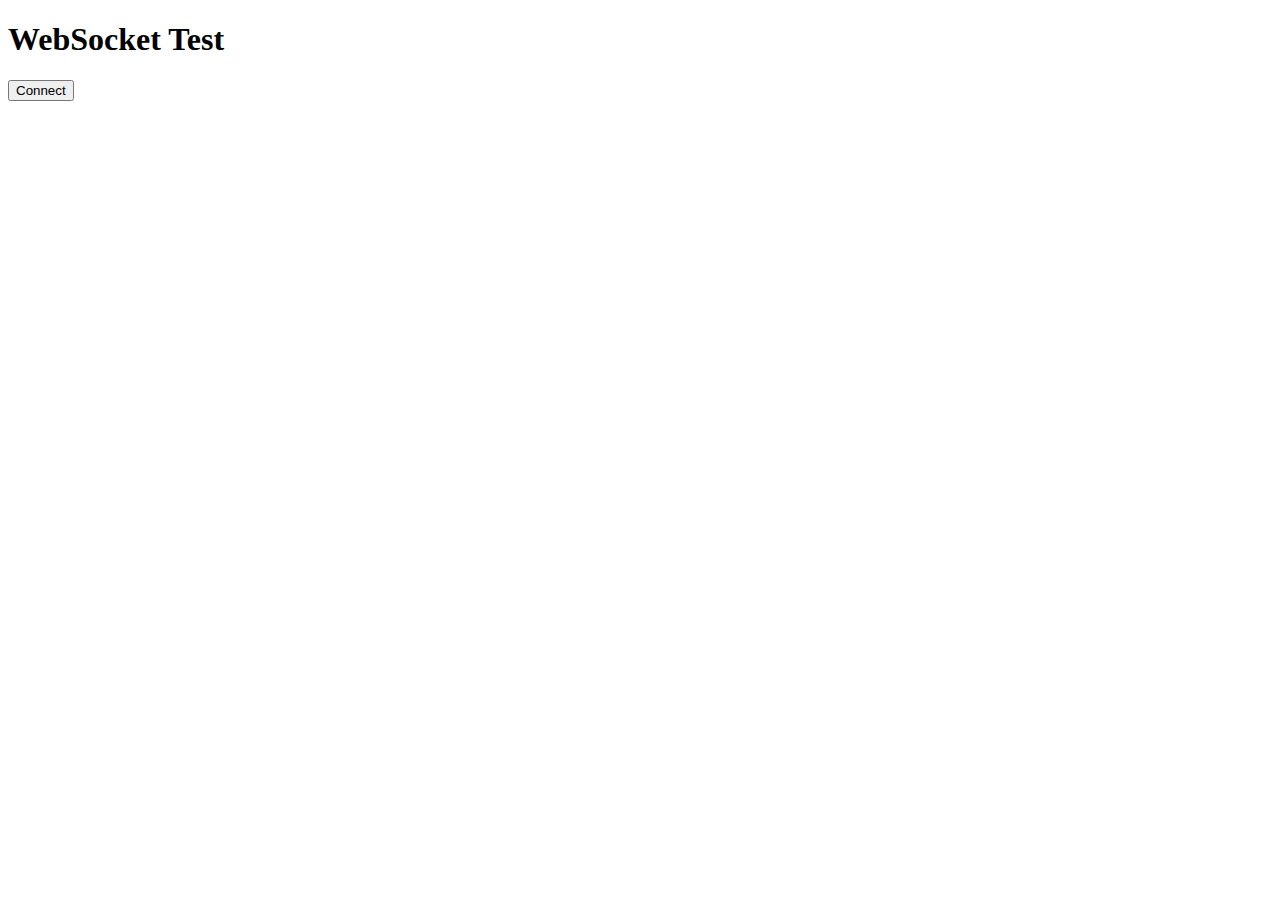
<file: src/templates/WebSocket_test.html>
<!DOCTYPE html>
<html lang="en">
<head>
    <meta charset="UTF-8">
    <meta name="viewport" content="width=device-width, initial-scale=1.0">
    <title>WebSocket Test</title>
</head>
<body>
    <h1>WebSocket Test</h1>
    <button id="connect">Connect</button>
    <div id="messages"></div>

    <script>
        let socket;

        document.getElementById('connect').onclick = function() {
            const userId = prompt("Enter your user ID:");
            socket = new WebSocket(`ws://localhost:8000/ws/${userId}`);

            socket.onopen = function() {
                console.log('Connected to WebSocket');
            };

            socket.onmessage = function(event) {
                const messagesDiv = document.getElementById('messages');
                messagesDiv.innerHTML += `<p>${event.data}</p>`;
            };

            socket.onclose = function() {
                console.log('Disconnected from WebSocket');
            };
        };
    </script>
</body>
</html>
</file>
